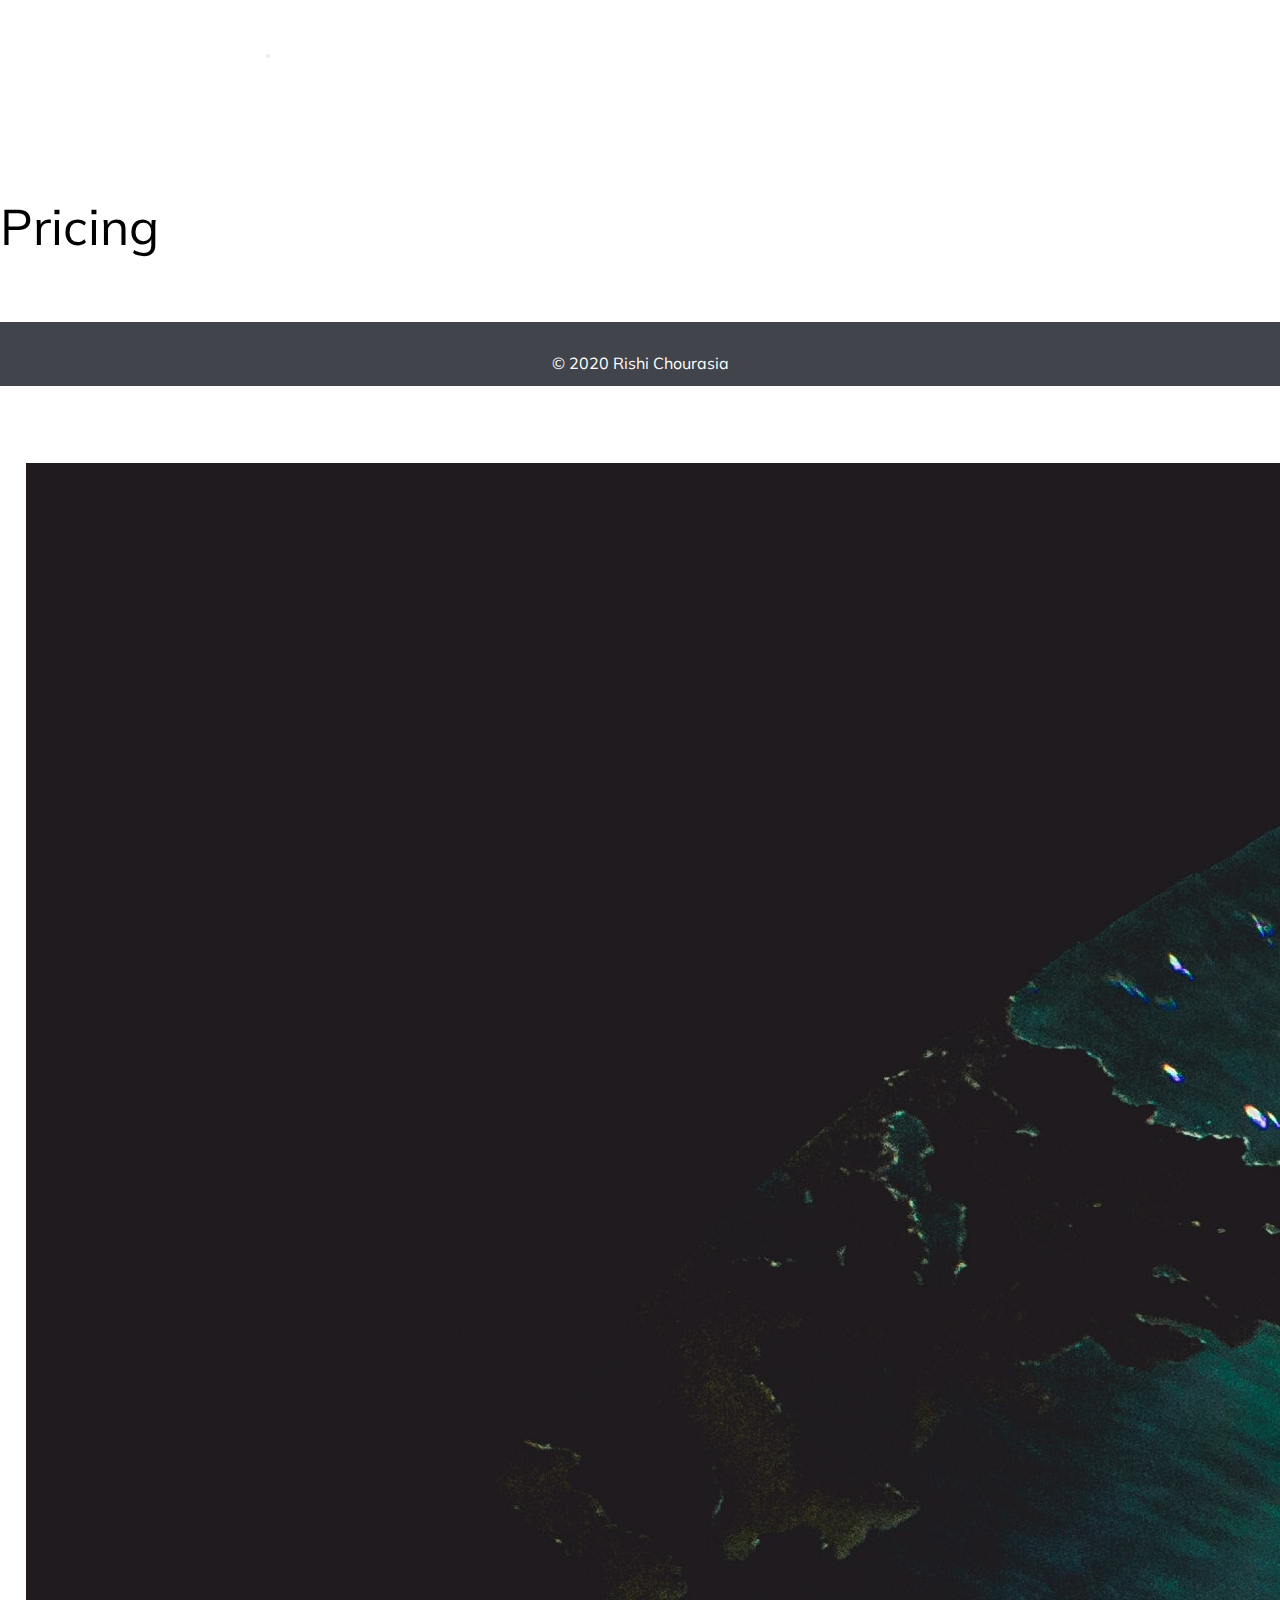
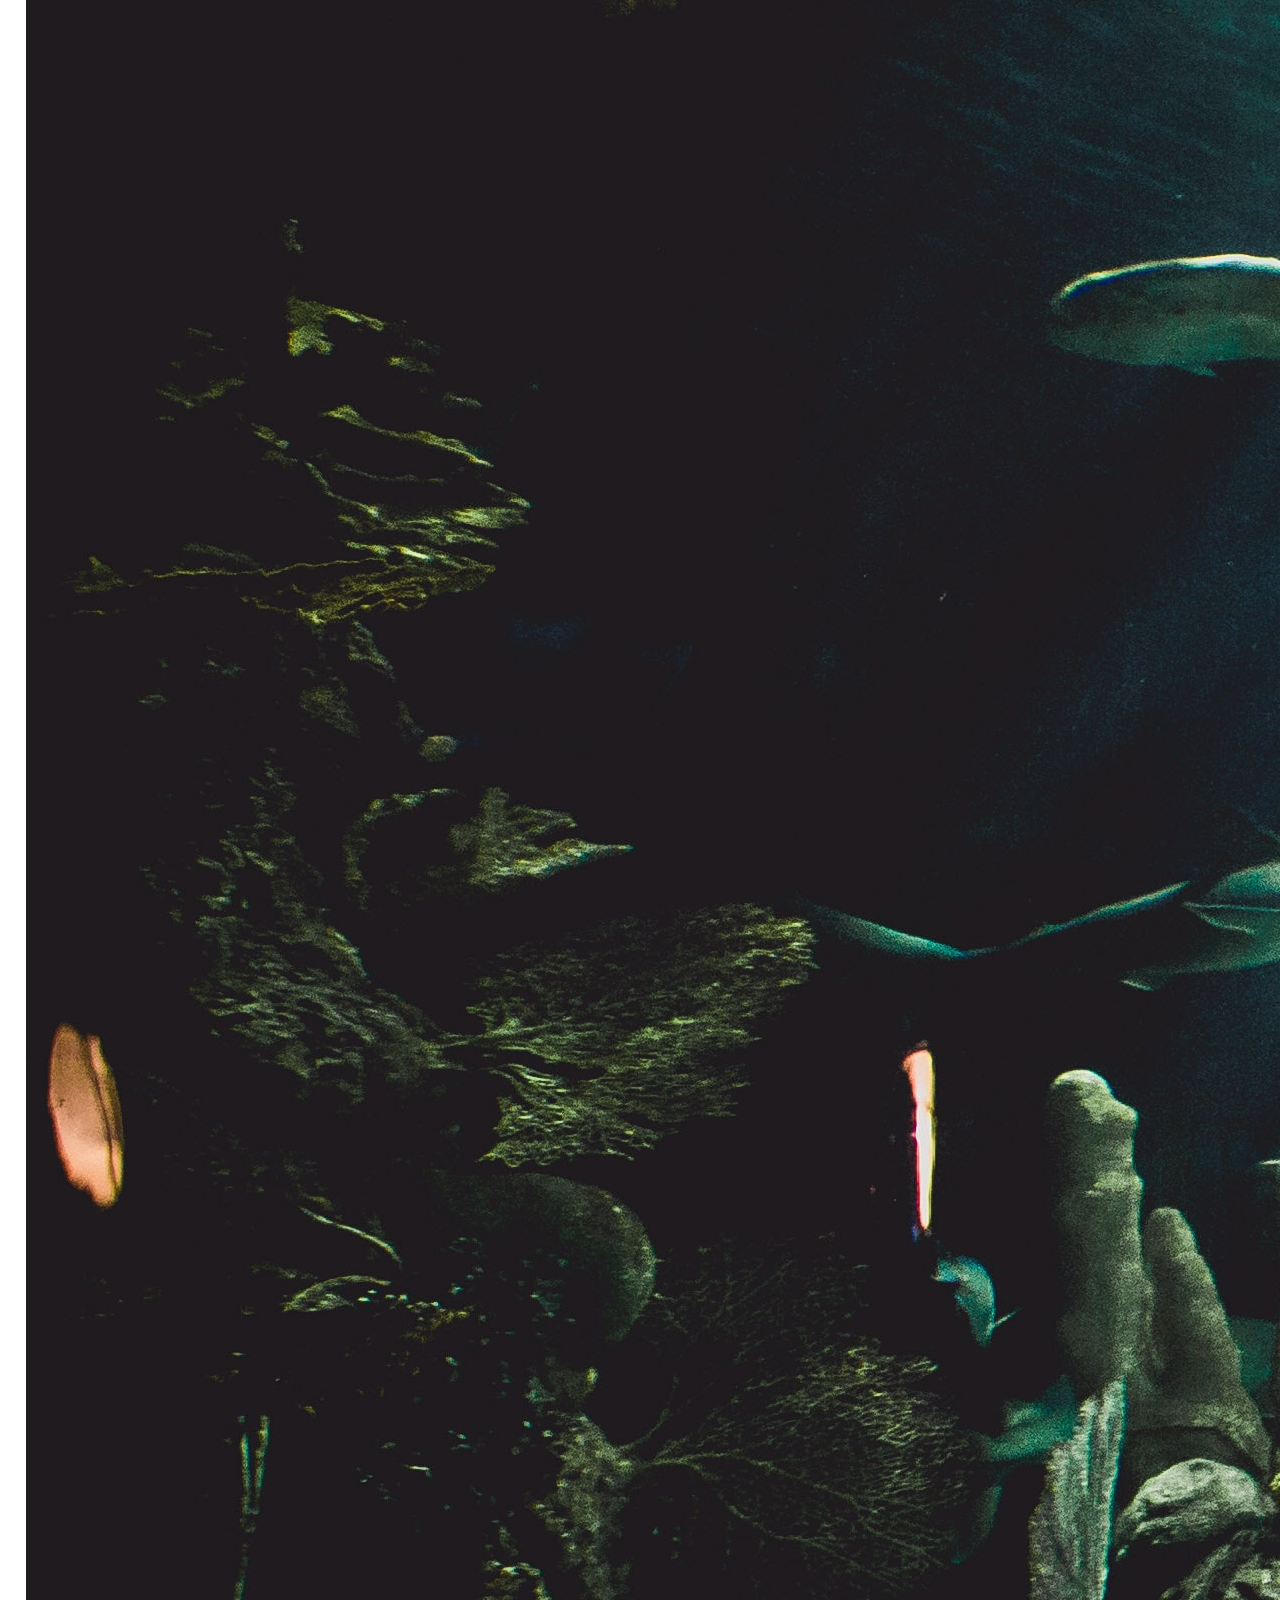
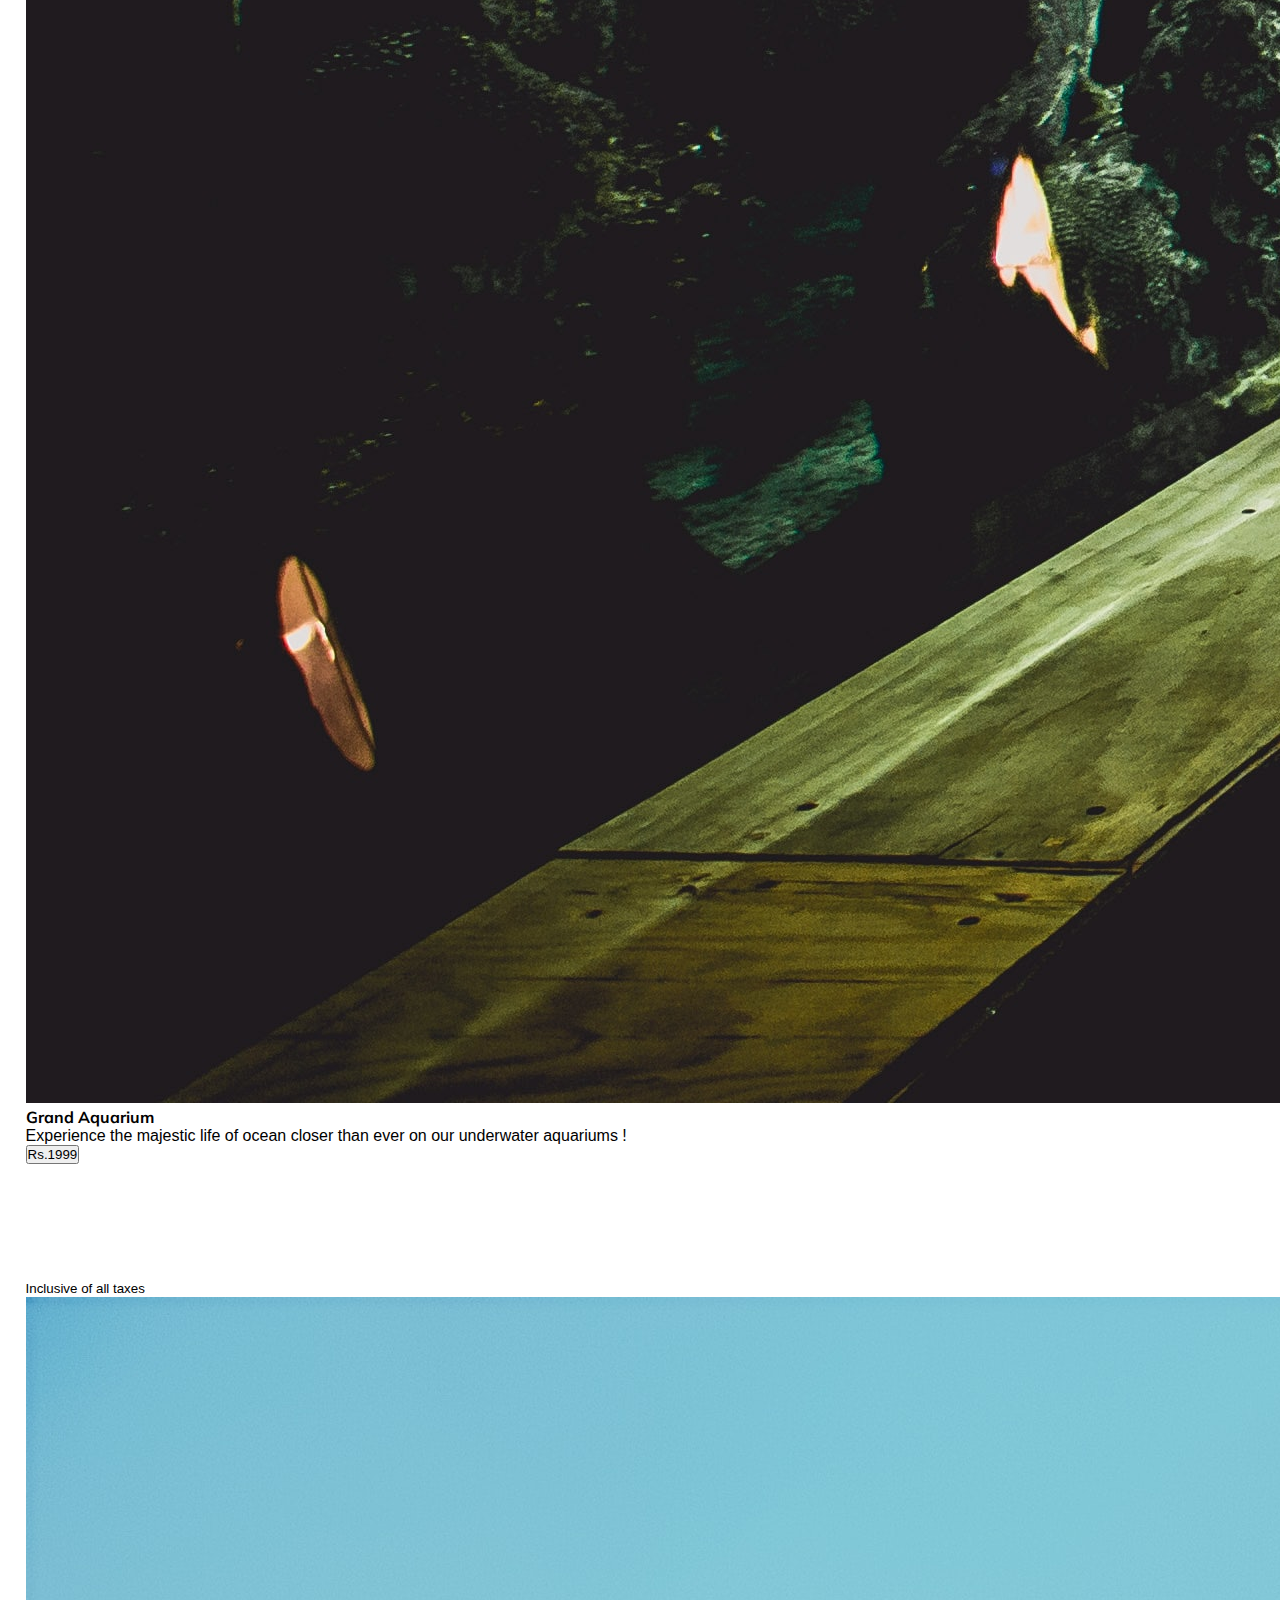
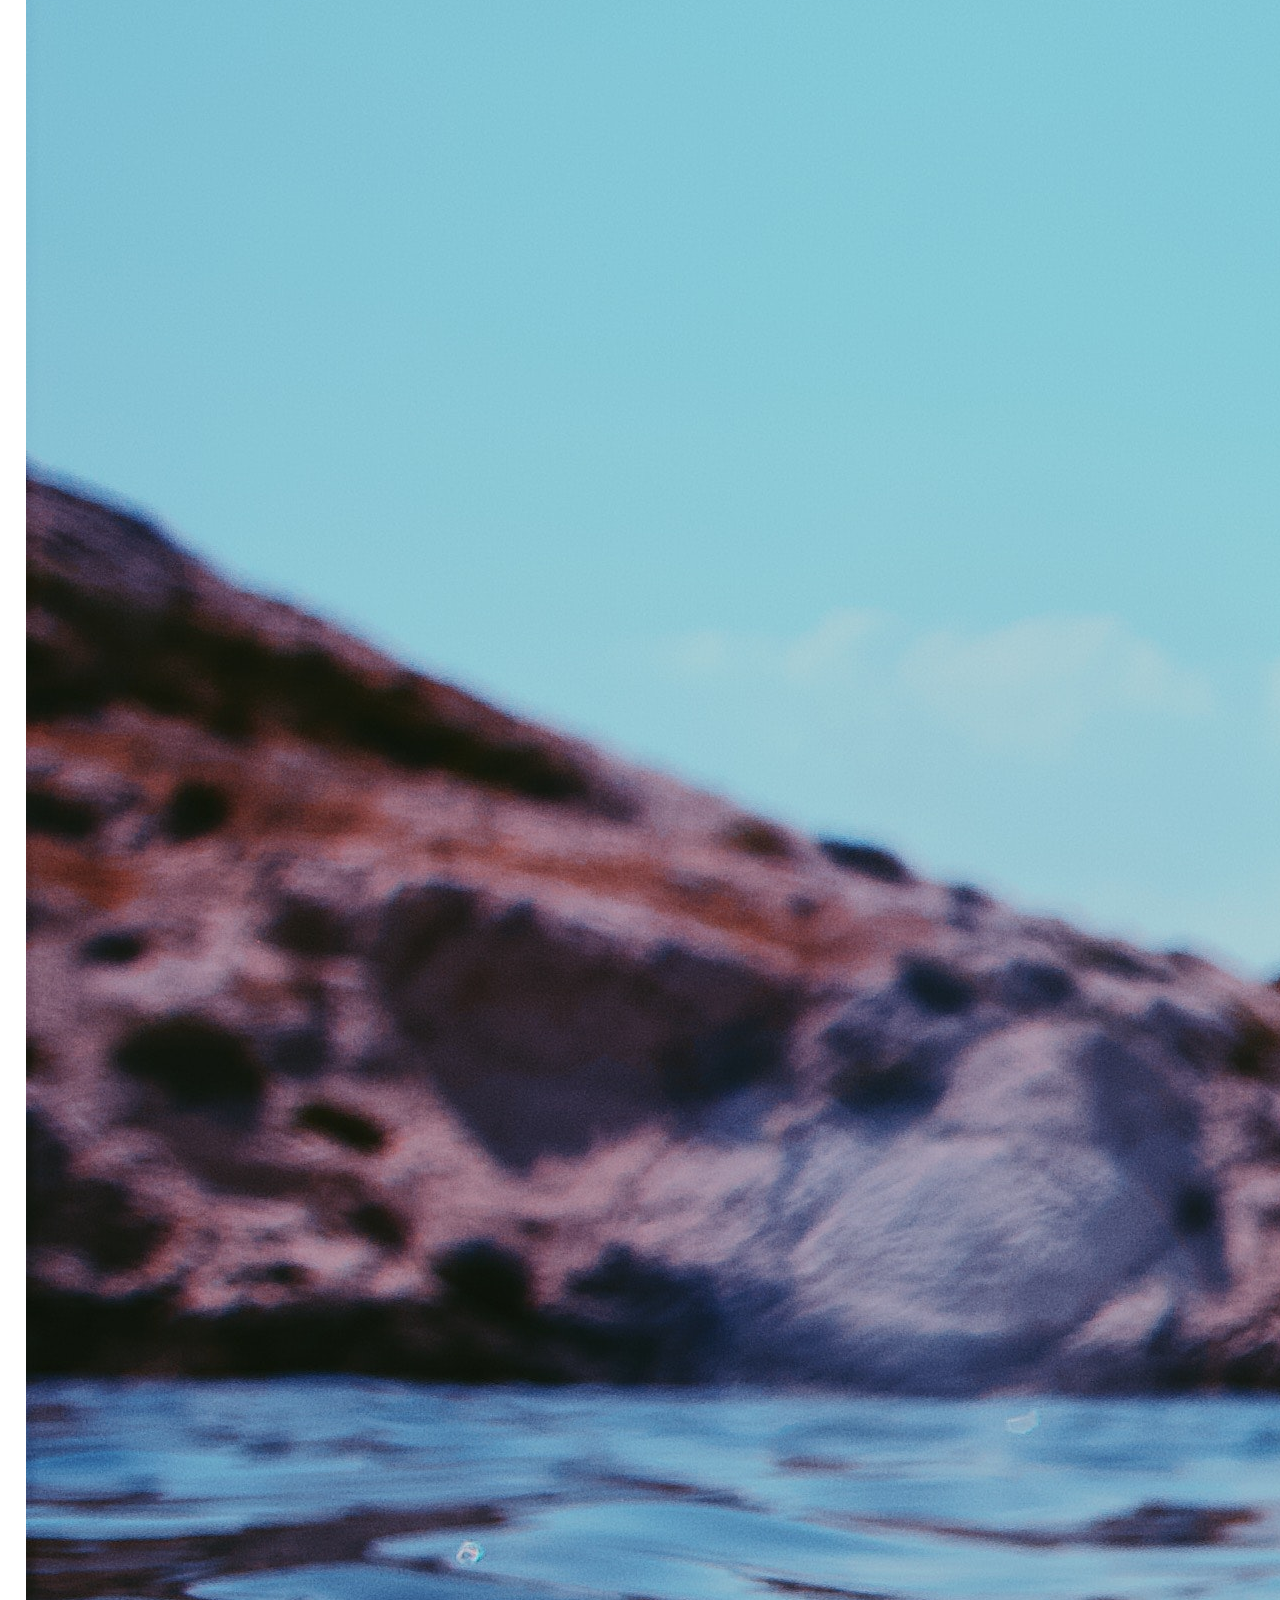
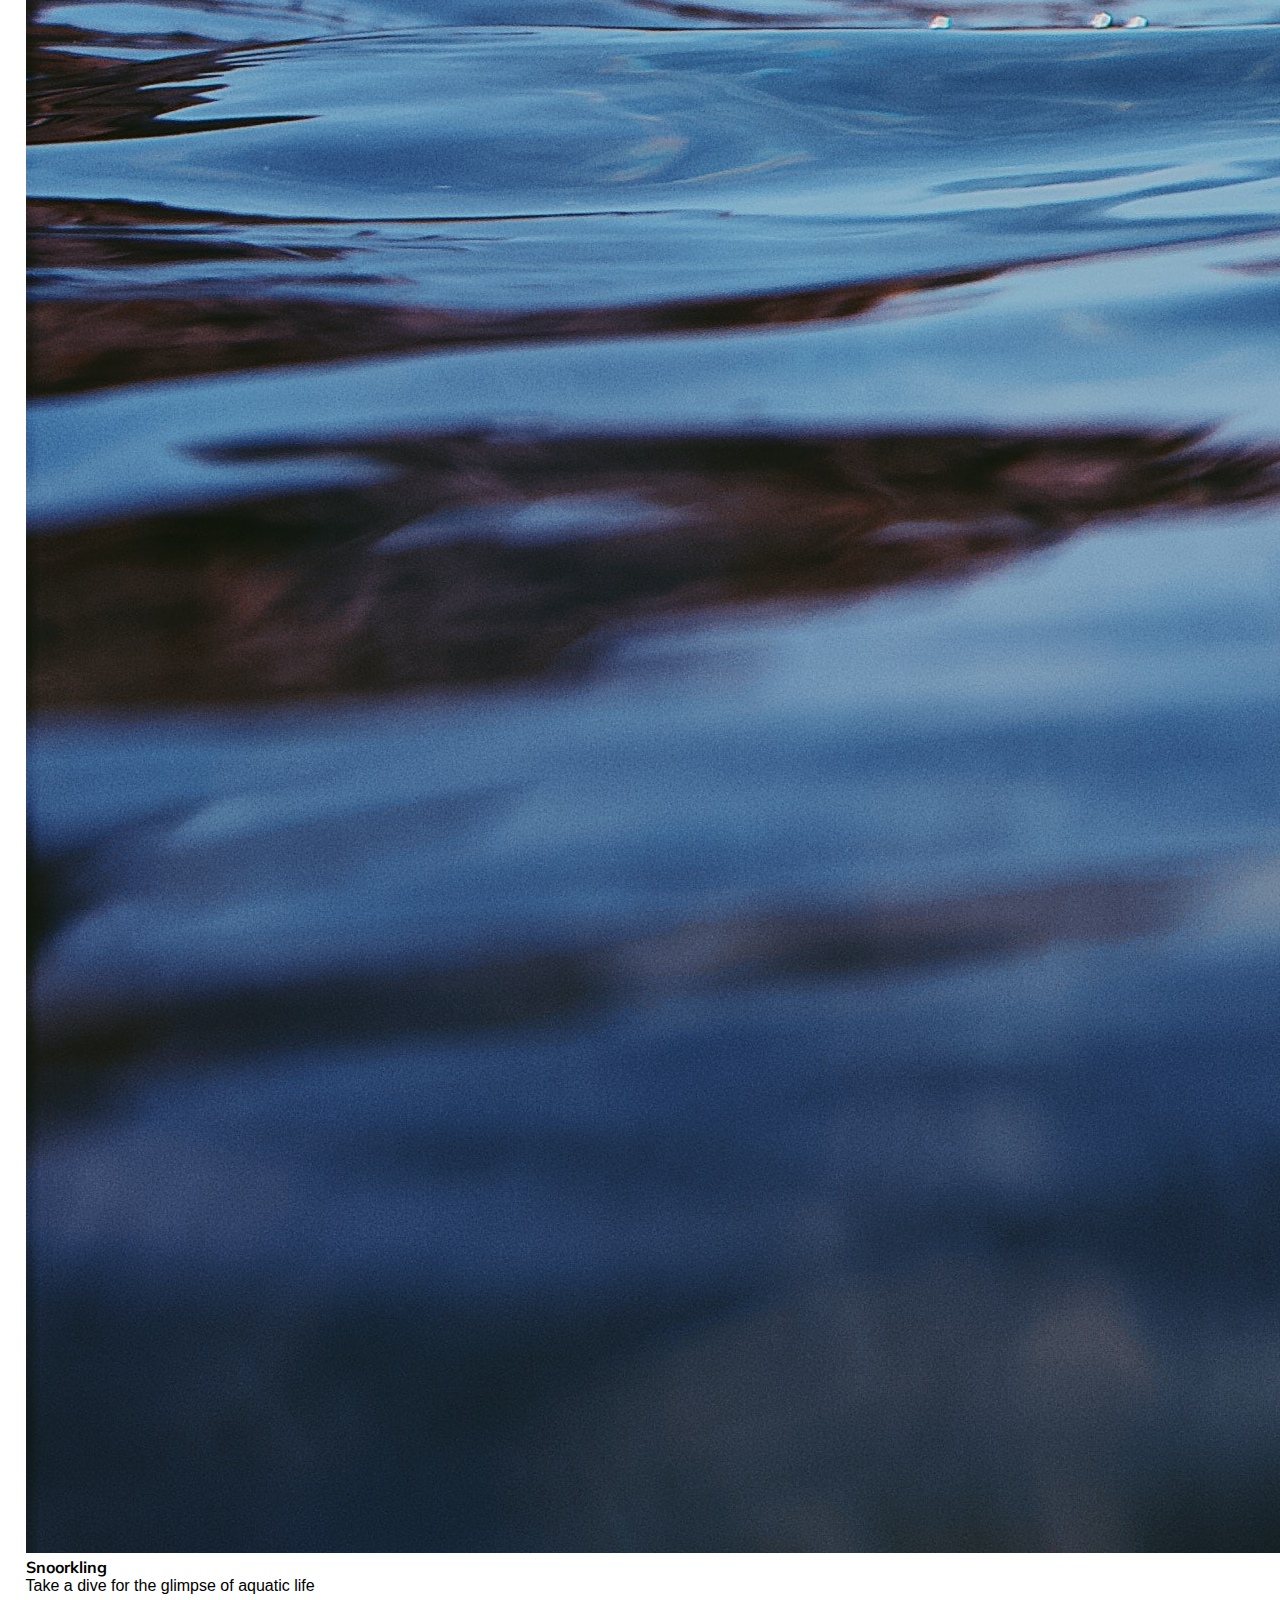
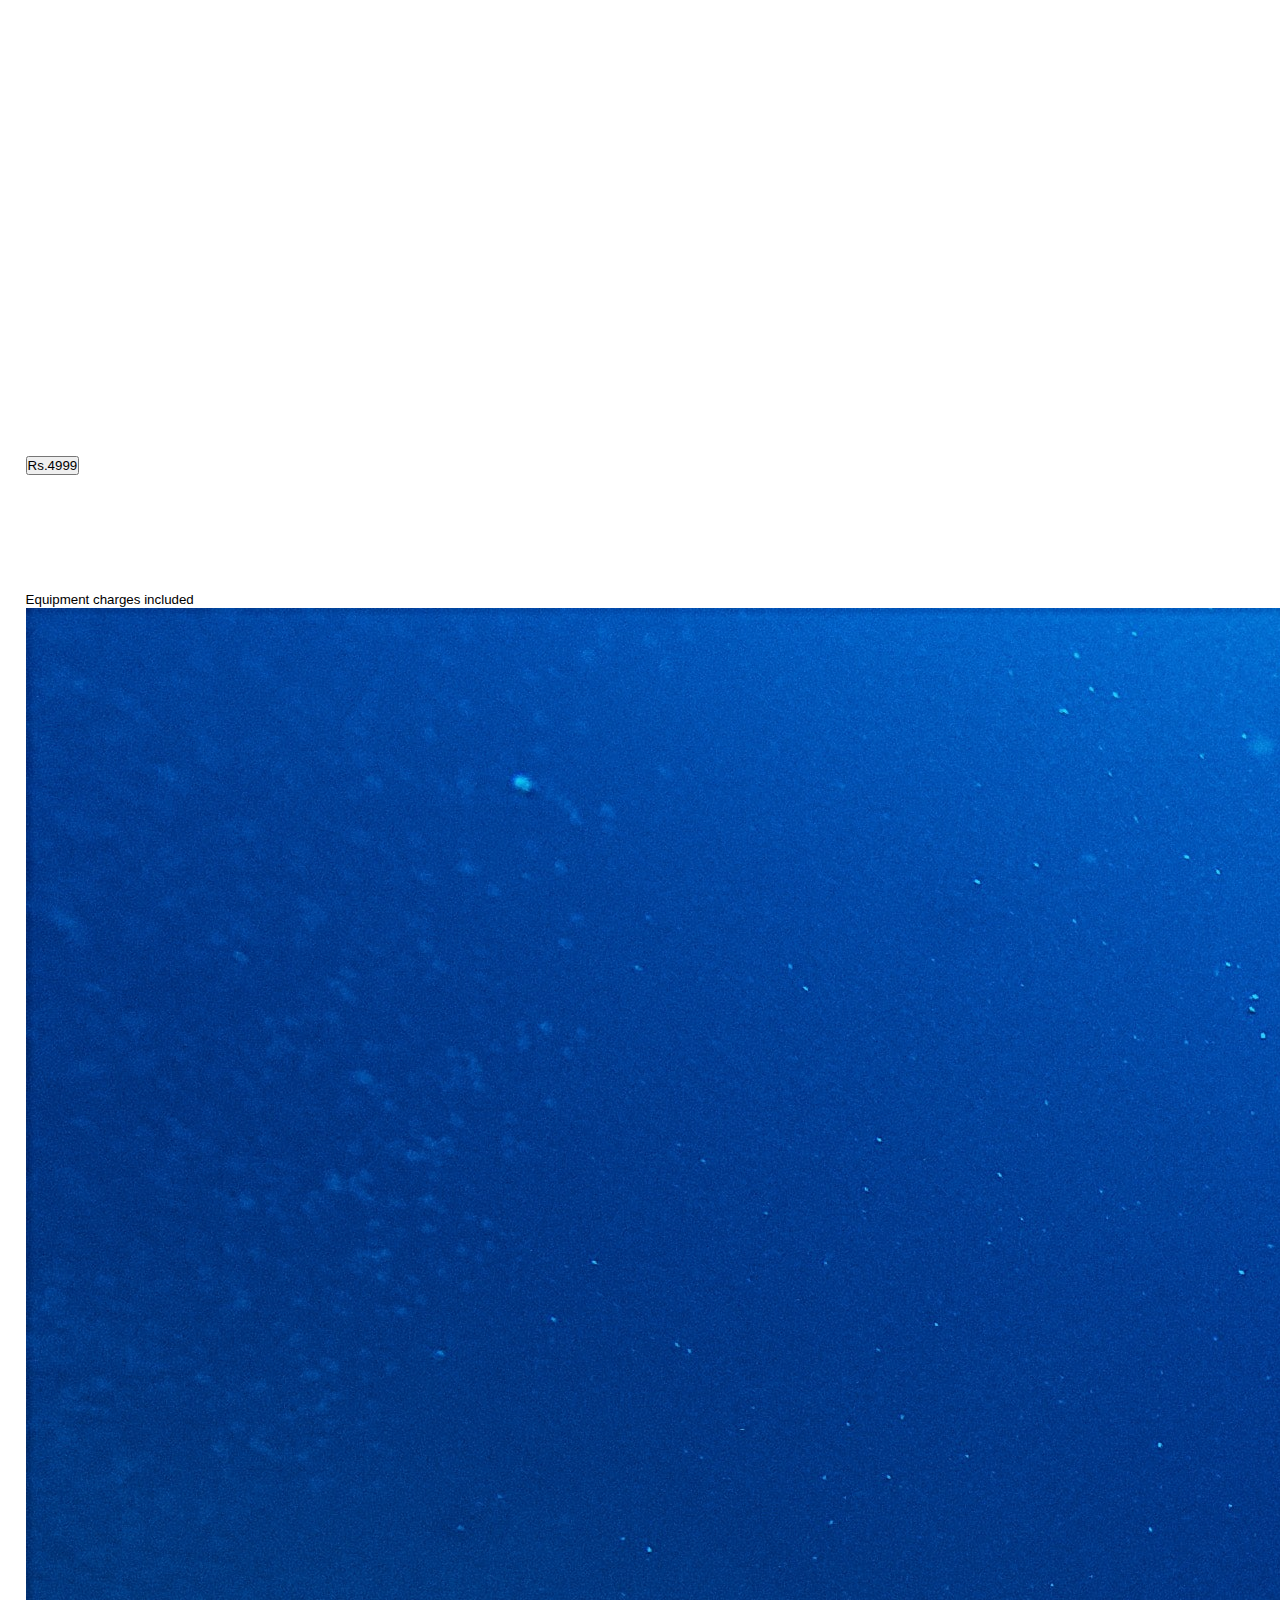
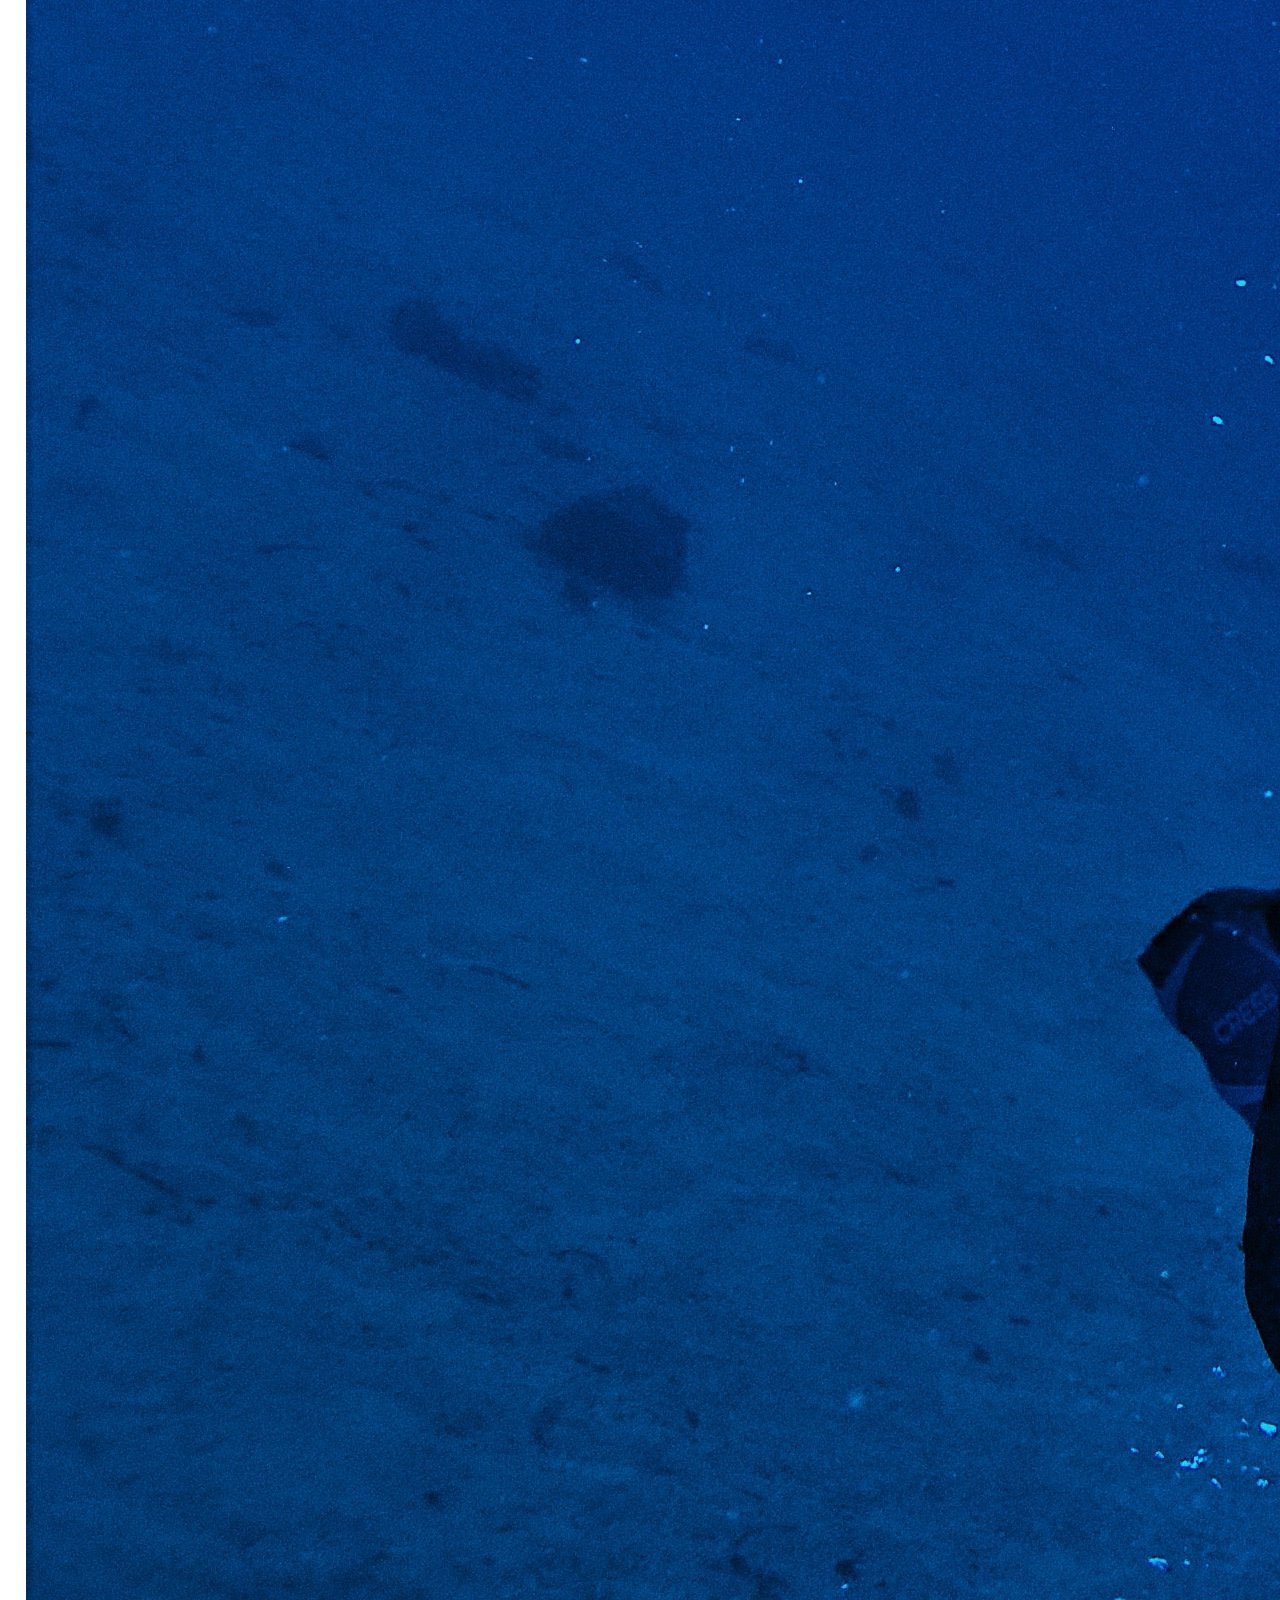
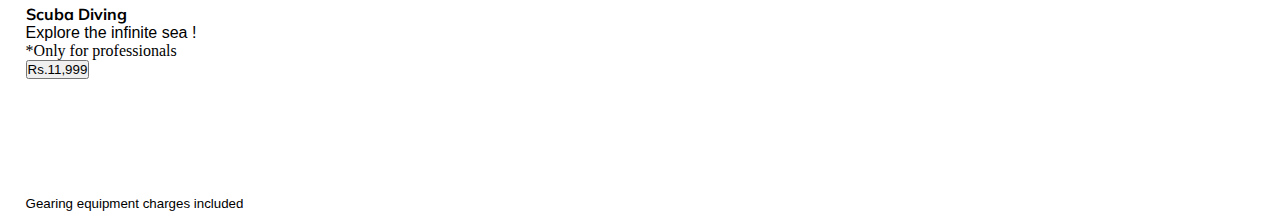
<file: inner.html>
<!DOCTYPE html>
<html lang="en">
<head>
    <meta charset="UTF-8">
    <meta name="viewport" content="width=device-width, initial-scale=1.0">
    <title>Underwater.co</title>
    <link rel="stylesheet" href="https://use.fontawesome.com/releases/v5.14.0/css/all.css" integrity="sha384-HzLeBuhoNPvSl5KYnjx0BT+WB0QEEqLprO+NBkkk5gbc67FTaL7XIGa2w1L0Xbgc" crossorigin="anonymous">
    <link href="https://fonts.googleapis.com/css2?family=Anton&family=Mulish:wght@900&family=Ubuntu:wght@300;400;500;700&display=swap" rel="stylesheet">
    <link rel="stylesheet" href="https://stackpath.bootstrapcdn.com/bootstrap/4.5.0/css/bootstrap.min.css" integrity="sha384-9aIt2nRpC12Uk9gS9baDl411NQApFmC26EwAOH8WgZl5MYYxFfc+NcPb1dKGj7Sk" crossorigin="anonymous">
    <script src="https://code.jquery.com/jquery-3.5.1.slim.min.js" integrity="sha384-DfXdz2htPH0lsSSs5nCTpuj/zy4C+OGpamoFVy38MVBnE+IbbVYUew+OrCXaRkfj" crossorigin="anonymous"></script>
<script src="https://cdn.jsdelivr.net/npm/popper.js@1.16.0/dist/umd/popper.min.js" integrity="sha384-Q6E9RHvbIyZFJoft+2mJbHaEWldlvI9IOYy5n3zV9zzTtmI3UksdQRVvoxMfooAo" crossorigin="anonymous"></script>
<script src="https://stackpath.bootstrapcdn.com/bootstrap/4.5.0/js/bootstrap.min.js" integrity="sha384-OgVRvuATP1z7JjHLkuOU7Xw704+h835Lr+6QL9UvYjZE3Ipu6Tp75j7Bh/kR0JKI" crossorigin="anonymous"></script>
<link rel="stylesheet" href="style2.css">
</head>
<body>
    <div class="container-fluid">
        <nav class="navbar navbar-expand-lg fixed-top navbar-dark bg-dark">
          <a class="navbar-brand" href="index.html">UNDERWATER</a>
          <button class="navbar-toggler" type="button" data-toggle="collapse" data-target="#navbarNav" aria-controls="navbarNav" aria-expanded="false" aria-label="Toggle navigation">
            <span class="navbar-toggler-icon"></span>
          </button>
          <div class="collapse navbar-collapse" id="navbarNav">
            <ul class="navbar-nav ml-auto">
              <li class="nav-item active">
                <a class="nav-link" href="index.html">HOME <span class="sr-only">(current)</span></a>
              </li>
              <li class="nav-item active">
                <a class="nav-link" href="#footer">CONTACT</a>
              </li>
              <li class="nav-item active">
                <a class="nav-link" href="#">PRICING</a>
              </li>         
            </ul>
          </div>
        </nav>
    </div>
     <section class="pricing">
        <div class="container-fluid card">
            <p class="price">Pricing</p>
            
        <div class="card-deck pos">
            <div class="card bord">
              <img src="images/aquarium 3.jpg" class="card-img-top" alt="...">
              <div class="card-body">
                <h4 class="card-title">Grand Aquarium</h5>
                <p class="card-text">Experience the majestic life of ocean closer than ever on our underwater aquariums !

                </p>
                <button type="button" class="btn btn-dark">Rs.1999</button>
                <p class="card-text pad"><small class="text-muted">Inclusive of all taxes</small></p>
              </div>
            </div>
            <div class="card bord">
              <img src="images/snoorkling.jpg" class="card-img-top" alt="...">
              <div class="card-body">
                <h4 class="card-title">Snoorkling</h5>
                <p class="card-text padd">Take a dive for the glimpse of aquatic life</p>
                <button type="button" class="btn btn-dark">Rs.4999</button>
                <p class="card-text pad"><small class="text-muted">Equipment charges included</small></p>
              </div>
            </div>
            <div class="card bord">
              <img src="images/scuba diving.jpg" class="card-img-top scu" alt="...">
              <div class="card-body">
                <h4 class="card-title">Scuba Diving</h5>
                <p class="card-text">Explore the infinite sea !</p>
                <p>*Only for professionals </p>
                <button type="button" class="btn btn-dark">Rs.11,999</button>
                <p class="card-text pad"><small class="text-muted">Gearing equipment charges included</small></p>
              </div>
            </div>
        </div>
      </section>

        <div class=" foot">
        <footer id="footer">

 
            <a href="https://www.facebook.com/rishi.chourasiya.35/" target="_blank"><i class="social-icon fab fa-facebook fa-3x"></i></a>
            <a href="https://www.instagram.com/rishichourasia_/" target="_blank"><i class="social-icon fab fa-instagram fa-3x"></i></a>
            <a href="mailto:rishichourasia2100@gmail.com"><i class="social-icon fas fa-envelope fa-3x"></i></a>
        
            <p class="copy">© 2020 Rishi Chourasia</p>
        
          </footer>
        </div>
        

          
</body>
</html>
</file>
<file: style2.css>
*{
    padding: 0;
    margin: 0;
    scroll-behavior: smooth;
   }
   .navbar{
   
    color: white;
    padding-right: 4%;
  }
  .navbar-brand{
   font-family: 'Anton';
   font-size: 3rem;
   padding-left: 2.5%;
  }
  /* .navbar-brand:hover{
     color: #000 !important; 
     transition: 0.5s ease-in;
     transition: 0.4s ease-out;
  } */
  .nav-link{
    font-family: 'Anton';
    font-size: 27px;
    margin-left: 1rem;
    margin-right: 1rem;
    transition-duration: 0.4s;
  }
  /* .nav-link:hover {
    color: black;
  }
  
  .navbar-nav .nav-item .nav-link:hover {
    color: black !important;
    transition: 0.7s ease-in-out;
    transition: 0.7s ease-out;
    transition: 0.7s ease;
  } */
  
.pos{
    margin: 16% 2% 10%;
    position: absolute;
}

h4{
    font-family: 'Mulish';
}
.card-text{
    font-family: 'Helvetica';
}

.padd{
    padding-bottom: 8%;
}
.pad{
    padding-top: 2%;
}
.bord{
    border-width: 2px;
  
}
.price{
    font-family: 'Mulish';
    font-size: 50px;
    padding-top: 9%;
    display: inline-block;
    text-align: center;
    display: inline;
    margin-bottom: 35%;
}
.foot{
    margin-top: 5%;
       
}

#footer{
    text-align: center;
    background-color: #41444b;
    padding: 1% 15% ;

}
.social-icon{
    margin: 15px 10px;
    color: white;
}
a{
    color: inherit;
    text-decoration: none;
}
.copy{
    font-family: 'Mulish';
    color: white;
}
/* Mobile responsivenes */

@media only screen and (max-width: 600px){
    .navbar{
        padding-right: 3%;
    }
    .navbar-brand{ 
        font-size: 2rem;
        padding-left: 5px;
       }
       .pos{
           margin: 60% 3% 3%;
           margin-right: 3%;
           align-content: center;
       }
       .price{
            padding-top: 35%;
            font-size: 35px;
       }
       .foot{
           margin-top: 365%;
       }
       .social-icon{
        font-size: 2.3em;
        margin-top: 16%;
    }
 }
</file>
